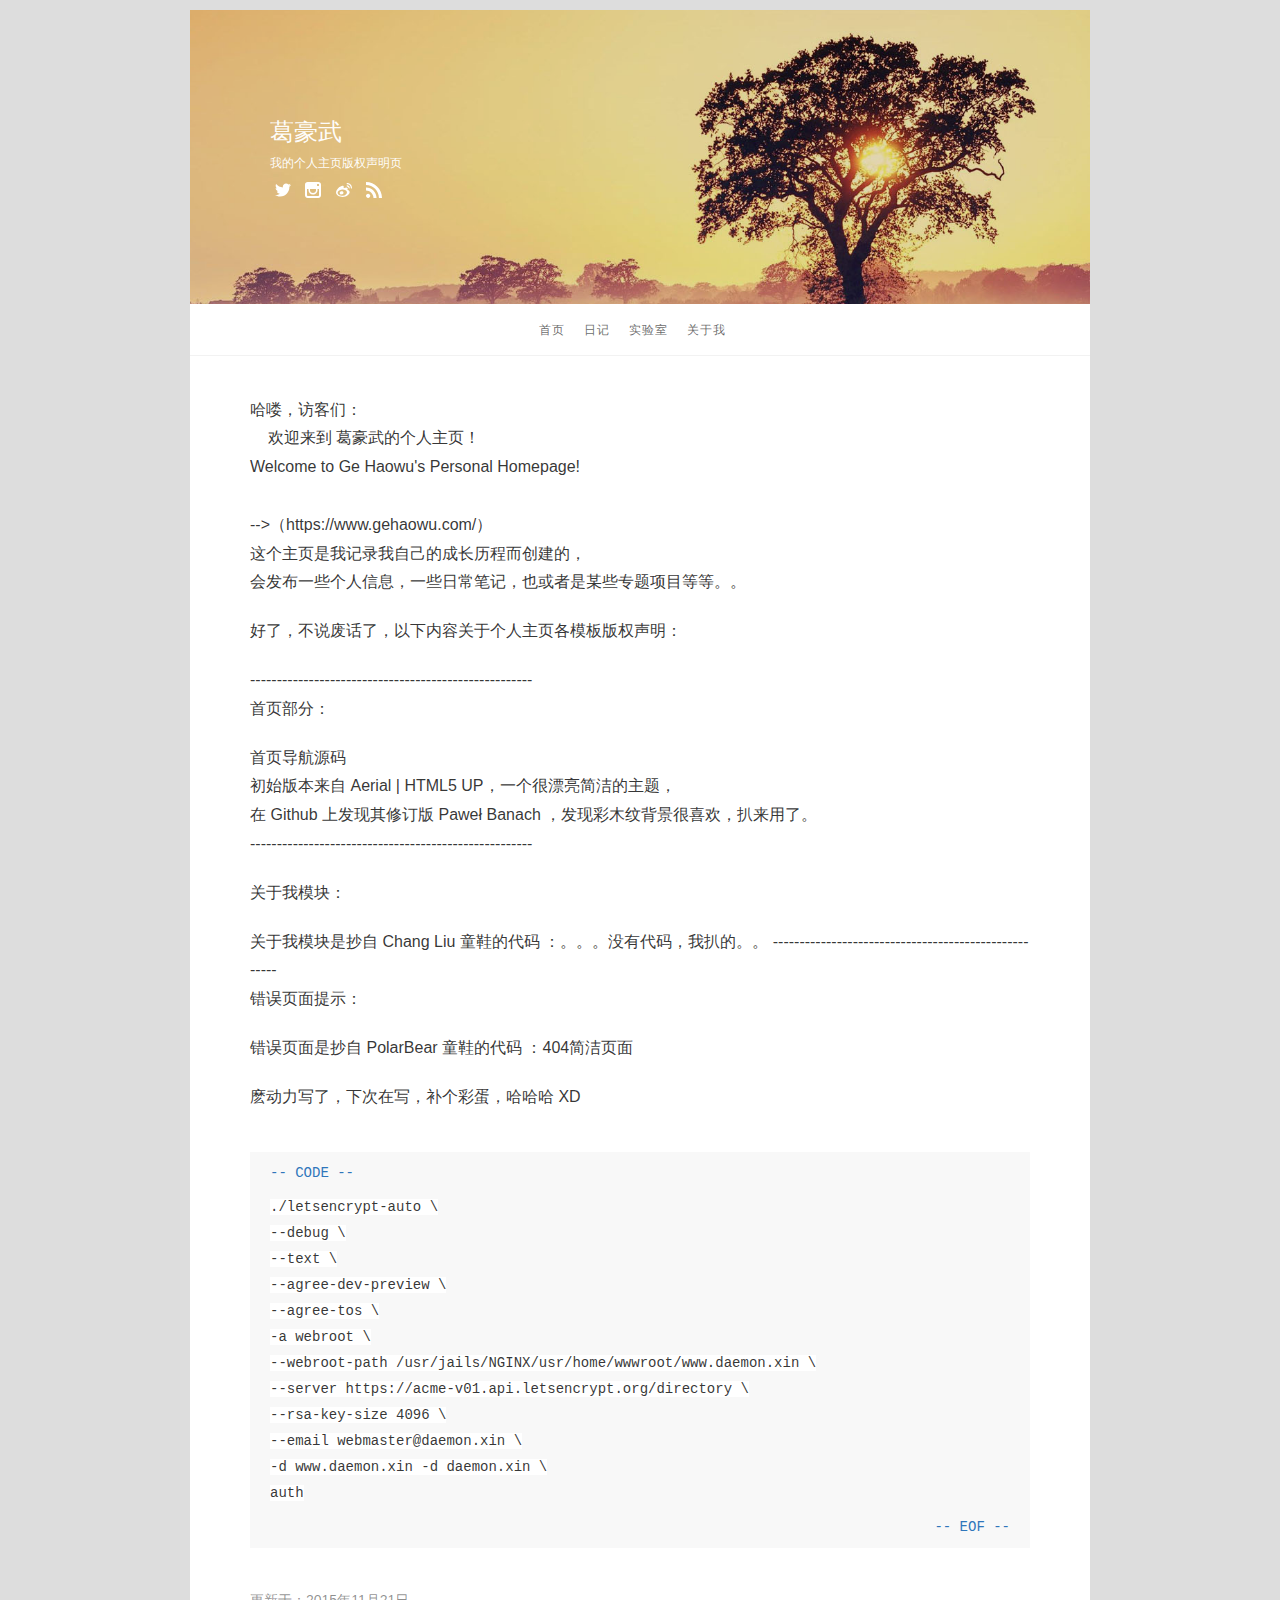
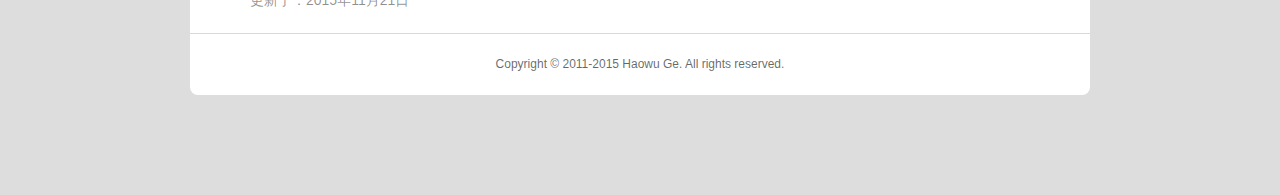
<file: copyright/index.html>
<!DOCTYPE html>
<html class="no-js"><head>
<meta http-equiv="content-type" content="text/html; charset=UTF-8">
    <meta charset="UTF-8">
    <meta http-equiv="X-UA-Compatible" content="IE=edge, chrome=1">
    <meta name="renderer" content="webkit">
    <meta name="viewport" content="width=device-width, initial-scale=1, maximum-scale=1">
    <title>个人主页版权声明 - Personal Homepage Copyright Statement</title>
    <link rel="stylesheet" href="main.css">
    <meta name="description" content="">
	<meta name="keywords" content="">
</head>
<body>
<div class="surface-content">
    <header class="site-header hasImage">
        <h1 class="site-title"><a title="" href="/">葛豪武</a></h1>
        <p class="site-description">我的个人主页版权声明页</p>
        <div class="social-links">
        <span class="social-link">
<a target="_blank" href="#">
    <svg class="icon" viewBox="0 0 16 16" width="16" height="16">
        <use xlink:href="svgdefs.svg#icon-twitter">
    </use></svg>
</a>
</span>
<span class="social-link">
<a target="_blank" href="#">
    <svg class="icon" viewBox="0 0 16 16" width="16" height="16">
        <use xlink:href="svgdefs.svg#icon-instagram">
    </use></svg>
</a>
</span>
<span class="social-link">
<a target="_blank" href="#">
    <svg class="icon" viewBox="0 0 16 16" width="16" height="16">
        <use xlink:href="svgdefs.svg#icon-sina-weibo">
    </use></svg>
</a>
</span>
<span class="social-link">
<a target="_blank" href="#">
    <svg class="icon icon-feed2" viewBox="0 0 16 16" width="16" height="16">
        <use xlink:href="svgdefs.svg#icon-feed2">
    </use></svg>
</a>
</span>
</div>
    </header>
    <nav id="nav-menu" class="topNav u-textAlignCenter" role="navigation">
        <ul class="topNav-items">
            <li class="menu-item"><a href="/">首页</a></li>
            <li class="menu-item"><a href="/notes/">日记</a></li>
            <li class="menu-item"><a href="/labs/">实验室</a></li>
            <li class="menu-item"><a href="/aboutme/">关于我</a></li>
		</ul>
	</nav>
<main class="main-content">
    <section class="section-body">
        <header class="section-header u-textAlignCenter">
            <!--<h2 class="grap--h2 textShadow">葛豪武的个人主页版权申明</h2>-->
        </header>
        <div class="grap" itemprop="articleBody">
            <p>哈喽，访客们：<br>
			&nbsp;&nbsp;&nbsp;&nbsp;欢迎来到 <a href="https://www.gehaowu.com/">葛豪武的个人主页</a>！<br>
			Welcome to Ge Haowu's Personal Homepage!<br>
			<br>
			-->（<a href="https://www.gehaowu.com/">https://www.gehaowu.com/</a>）<br>
			这个主页是我记录我自己的成长历程而创建的，<br>
			会发布一些个人信息，一些日常笔记，也或者是某些专题项目等等。。</p>
			<p>好了，不说废话了，以下内容关于个人主页各模板版权声明：</p>

			-----------------------------------------------------<br>
			<p><a href="https://www.gehaowu.com/">首页部分</a>：</p>
			
			<p><a href="https://github.com/gehaowu/www.gehaowu.com">首页导航源码</a><br>
			初始版本来自 <a href="http://html5up.net/aerial">Aerial | HTML5 UP</a>，一个很漂亮简洁的主题，<br>
			在 Github 上发现其修订版 <a href="https://pawlobanano.github.io">Paweł Banach</a> ，发现彩木纹背景很喜欢，扒来用了。<br>
			-----------------------------------------------------<br>
			<p><a href="https://www.gehaowu.com/aboutme/">关于我模块</a>：</p>
			关于我模块是抄自 <a href="http://3dsky.github.io">Chang Liu</a> 童鞋的代码 ：。。。没有代码，我扒的。。
			-----------------------------------------------------<br>
			<p><a href="https://www.gehaowu.com/404.html">错误页面提示</a>：</p>
			错误页面是抄自 <a href="https://github.com/tiger02">PolarBear </a> 童鞋的代码 ：<a href="http://runjs.cn/detail/qerb9oui">404简洁页面</a></p>
			
<p>麽动力写了，下次在写，补个彩蛋，哈哈哈 XD</p>
<pre><code>./letsencrypt-auto \
--debug \
--text \
--agree-dev-preview \
--agree-tos \
-a webroot \
--webroot-path /usr/jails/NGINX/usr/home/wwwroot/www.daemon.xin \
--server https://acme-v01.api.letsencrypt.org/directory \
--rsa-key-size 4096 \
--email webmaster@daemon.xin \
-d www.daemon.xin -d daemon.xin \
auth
</code></pre>
</div>
</section>
<div class="block-postMetaWrap">更新于：<time>2015年11月21日</time></div>
</main>
<footer class="site-footer u-textAlignCenter"> <a>Copyright © 2011-2015 Haowu Ge. All rights reserved.</a></footer>
</div>
</body></html>
</file>
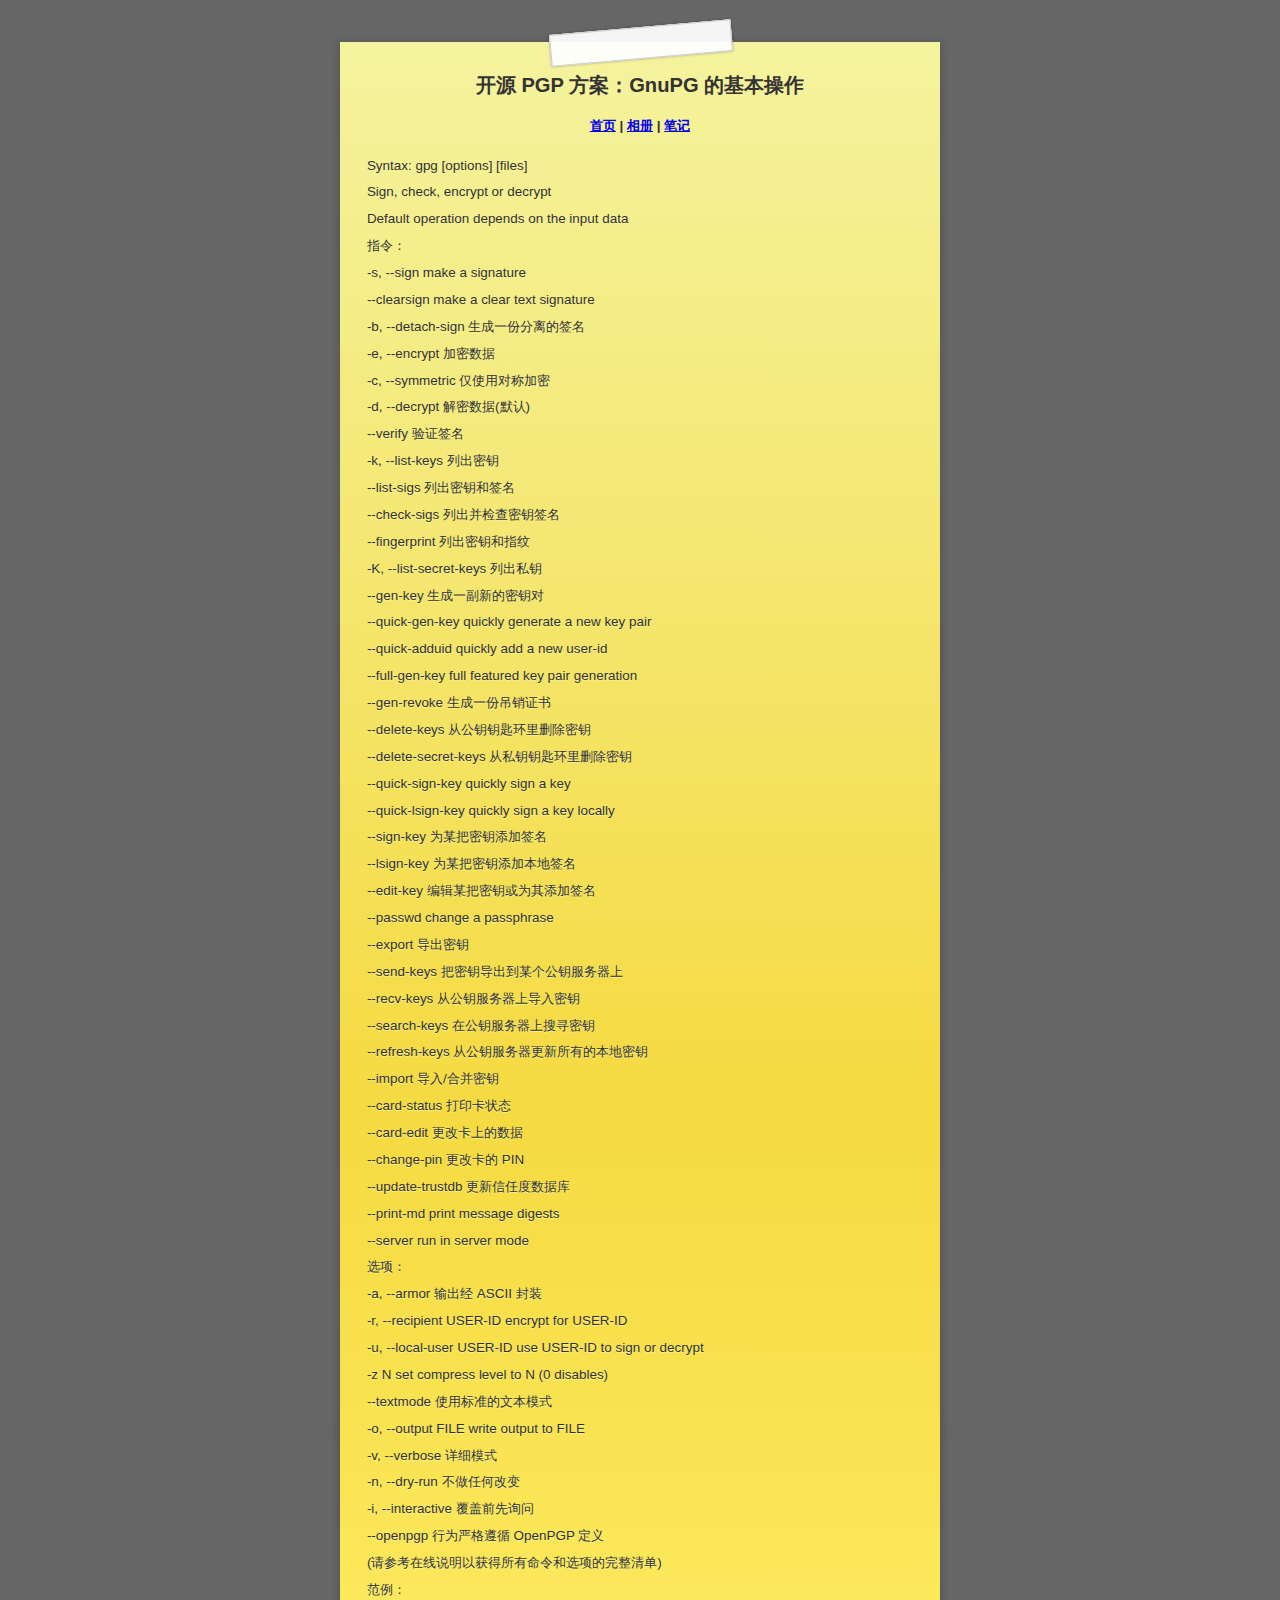
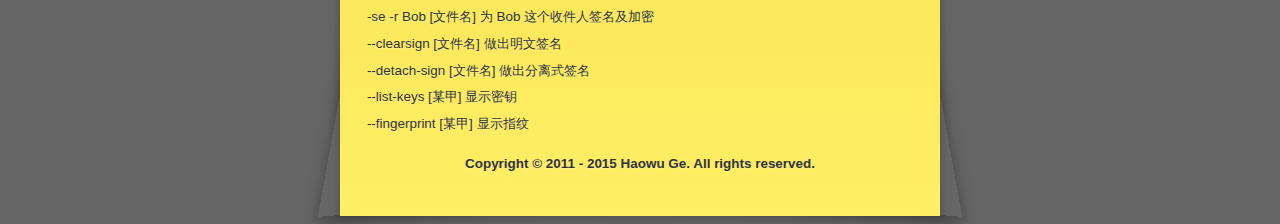
<file: pgp/index.html>
<!DOCTYPE HTML>
<html lang="zh-Hans">
<!--
	***       *    *     *    *     *    *    ******* *     * *     *     *****  *******
	 *       * *   **   **    *     *   * *   *     * *  *  * *     *    *     * *
	 *      *   *  * * * *    *     *  *   *  *     * *  *  * *     *    *       *
	 *     *     * *  *  *    ******* *     * *     * *  *  * *     *    *  **** *****
	 *     ******* *     *    *     * ******* *     * *  *  * *     *    *     * *       ***
	 *     *     * *     *    *     * *     * *     * *  *  * *     *    *     * *       ***
	***    *     * *     *    *     * *     * *******  ** **   *****      *****  ******* ***
-->
<head>
<meta http-equiv="Content-Type" content="text/html; charset=UTF-8" />
<title>开源 PGP 方案：GnuPG 的基本操作</title>
<style>
body{padding-top:2.5em;background-color:#666;color:#333;font-size:84%;font-family:Microsoft JhengHei,Helvetica,Tahoma,Arial,STXihei,"华文细黑",Microsoft YaHei,SimSun,Heiti,sans-serif}.title{text-align:center}.title:after{width:180px;height:30px;content:" ";margin-left:-90px;border:1px solid hsla(0,0%,78%,.8);background:hsla(0,0%,100%,.6);box-shadow:0 0 3px rgba(0,0,0,.1);-webkit-transform:rotate(-5deg);transform:rotate(-5deg);position:absolute;left:50%;top:-15px}.page{width:600px;margin:0 auto;padding:1em 0 2em;background-color:#f4f39e;background:-moz-linear-gradient(top,#f4f39e,#f5da41 60%,#fe6);background:-webkit-gradient(linear,0% 0%,0% 100%,from(#f4f39e),to(#fe6),color-stop(.6, #f5da41));box-shadow:0 2px 10px 1px rgba(0,0,0,.2);text-shadow:0 1px 0 #f6ef97;position:relative}.page:before{-webkit-transform:skew(-15deg) rotate(-5deg);transform:skew(-15deg) rotate(-5deg);left:15px}.page:after{-webkit-transform:skew(15deg) rotate(5deg);transform:skew(15deg) rotate(5deg);right:15px}.page:after,.page:before{width:90%;height:20%;content:' ';box-shadow:0 8px 1pc rgba(0,0,0,.3);position:absolute;bottom:22px;z-index:-1}.page p,.page title{line-height:2em;padding:0 2em}.cursor{-webkit-animation:blink .75s linear infinite;animation:blink .75s linear infinite}@-webkit-keyframes blink{0%,50%{opacity:1}50.01%,to{opacity:0}}@keyframes blink{0%,50%{opacity:1}50.01%,to{opacity:0}}</style>
</head>
<body>
<div class="page">
<h2 class="title">开源 PGP 方案：GnuPG 的基本操作</h2>
<h4 class="title"><a href="../">首页</a> | <a href="../albums/">相册</a> | <a href="../notes/">笔记</a></h4>
<p>
Syntax: gpg [options] [files]<br>
Sign, check, encrypt or decrypt<br>
Default operation depends on the input data<br>
指令：<br>
 -s, --sign                 make a signature<br>
     --clearsign            make a clear text signature<br>
 -b, --detach-sign          生成一份分离的签名<br>
 -e, --encrypt              加密数据<br>
 -c, --symmetric            仅使用对称加密<br>
 -d, --decrypt              解密数据(默认)<br>
     --verify               验证签名<br>
 -k, --list-keys            列出密钥<br>
     --list-sigs            列出密钥和签名<br>
     --check-sigs           列出并检查密钥签名<br>
     --fingerprint          列出密钥和指纹<br>
 -K, --list-secret-keys     列出私钥<br>
     --gen-key              生成一副新的密钥对<br>
     --quick-gen-key        quickly generate a new key pair<br>
     --quick-adduid         quickly add a new user-id<br>
     --full-gen-key         full featured key pair generation<br>
     --gen-revoke           生成一份吊销证书<br>
     --delete-keys          从公钥钥匙环里删除密钥<br>
     --delete-secret-keys   从私钥钥匙环里删除密钥<br>
     --quick-sign-key       quickly sign a key<br>
     --quick-lsign-key      quickly sign a key locally<br>
     --sign-key             为某把密钥添加签名<br>
     --lsign-key            为某把密钥添加本地签名<br>
     --edit-key             编辑某把密钥或为其添加签名<br>
     --passwd               change a passphrase<br>
     --export               导出密钥<br>
     --send-keys            把密钥导出到某个公钥服务器上<br>
     --recv-keys            从公钥服务器上导入密钥<br>
     --search-keys          在公钥服务器上搜寻密钥<br>
     --refresh-keys         从公钥服务器更新所有的本地密钥<br>
     --import               导入/合并密钥<br>
     --card-status          打印卡状态<br>
     --card-edit            更改卡上的数据<br>
     --change-pin           更改卡的 PIN<br>
     --update-trustdb       更新信任度数据库<br>
     --print-md             print message digests<br>
     --server               run in server mode<br>
选项：<br>
 -a, --armor                输出经 ASCII 封装<br>
 -r, --recipient USER-ID    encrypt for USER-ID<br>
 -u, --local-user USER-ID   use USER-ID to sign or decrypt<br>
 -z N                       set compress level to N (0 disables)<br>
     --textmode             使用标准的文本模式<br>
 -o, --output FILE          write output to FILE<br>
 -v, --verbose              详细模式<br>
 -n, --dry-run              不做任何改变<br>
 -i, --interactive          覆盖前先询问<br>
     --openpgp              行为严格遵循 OpenPGP 定义<br>
(请参考在线说明以获得所有命令和选项的完整清单)<br>
范例：<br>
 -se -r Bob [文件名]          为 Bob 这个收件人签名及加密<br>
 --clearsign [文件名]         做出明文签名<br>
 --detach-sign [文件名]       做出分离式签名<br>
 --list-keys [某甲]           显示密钥<br>
 --fingerprint [某甲]         显示指纹</p>
<h4 class="title"><span class="copyright">Copyright &copy; 2011 - 2015 Haowu Ge. All rights reserved.</span></h4>
</div>
</body>
</html>
</file>
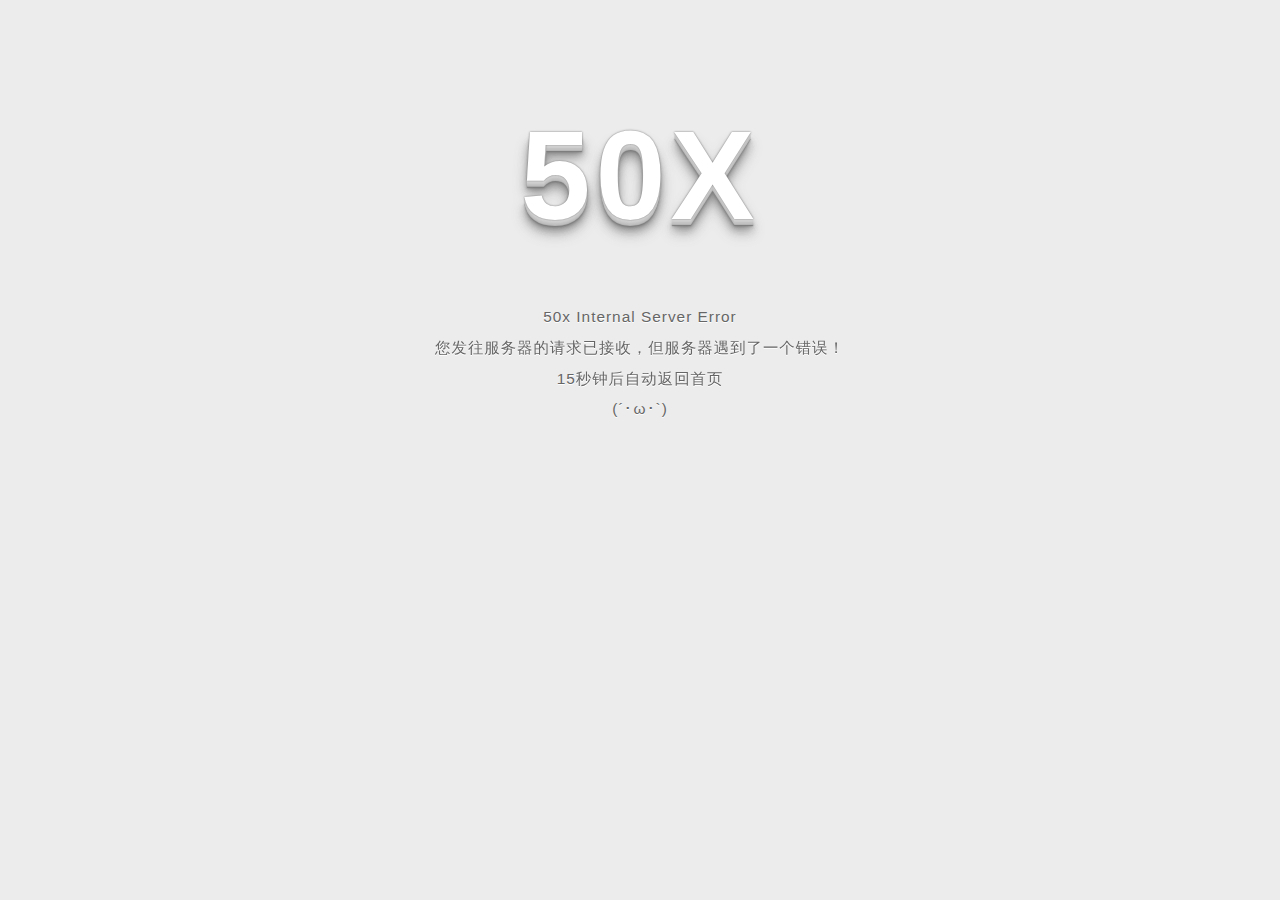
<file: 50x.html>
<!DOCTYPE HTML>
<html lang="zh-Hans">
<head>
<meta http-equiv="refresh" content="17; url=https://www.gehaowu.com/">
<meta name="viewport" content="initial-scale=1,user-scalable=no,maximum-scale=1,width=device-width">
<meta http-equiv="content-type" content="text/html; charset=utf-8">
<title>50x 服务器错误</title>
<style type="text/css">
body {
	background-color: #ececec;
	color: #3c3c3c;
	font-size: 14px;
	font-family: "Helvetica Neue", Helvetica, "Nimbus Sans L", "Liberation Sans", "PingFang SC", "Hiragino Sans GB", "Source Han Sans CN", "Source Han Sans SC", "Microsoft YaHei", "Wenquanyi Micro Hei", "WenQuanYi Zen Hei", "ST Heiti", SimHei, "WenQuanYi Zen Hei Sharp", Arial, sans-serif;
}
.page p:first-child {
	color: #fff;
	text-align: center;
	letter-spacing: 5px;
	font-weight: 700;
	font-size: 9em;
	line-height: 75pt
}
.page p:first-child span {
	text-shadow: 0 0 2px #686868,0 1px 1px #ddd,0 2px 1px #d6d6d6,0 3px 1px #ccc,0 4px 1px #c5c5c5,0 5px 1px #c1c1c1,0 6px 1px #bbb,0 7px 1px #777,0 8px 3px hsla(0,0%,39%,.4),0 9px 5px hsla(0,0%,39%,.1),0 10px 7px hsla(0,0%,39%,.15),0 11px 9px hsla(0,0%,39%,.2),0 9pt 11px hsla(0,0%,39%,.25),0 13px 15px hsla(0,0%,39%,.3);
	cursor: pointer
}
.page p:first-child span,.page p:first-child span:hover {
	-webkit-transition: all .1s linear;
	transition: all .1s linear
}
.page p:first-child span:hover {
	text-shadow: 0 0 2px #686868,0 1px 1px #fff,0 2px 1px #fff,0 3px 1px #fff,0 4px 1px #fff,0 5px 1px #fff,0 6px 1px #fff,0 7px 1px #777,0 8px 3px #fff,0 9px 5px #fff,0 10px 7px #fff,0 11px 9px #fff,0 9pt 11px #fff,0 13px 15px #fff
}
.page p:not(:first-child) {
	margin-top: -50px;
	color: #666;
	text-align: center;
	text-shadow: 0 1px 0 #fff;
	letter-spacing: 1px;
	font-size: 1.1em;
	line-height: 2em
}
</style>
<script type="text/javascript">
function countDown(secs, surl) {
	var jumpTo = document.getElementById('jumpTo');
	jumpTo.innerHTML = secs;
	if (--secs > 0) {
		setTimeout("countDown(" + secs + ",'" + surl + "')", 1000);
	} else {
		location.href = surl;
	}
}
</script>
</head>
<body>
<div class="page">
	<p><span>5</span><span>0</span><span>X</span></p>
	<p>50x Internal Server Error<br>您发往服务器的请求已接收，但服务器遇到了一个错误！<br><span id="jumpTo">15</span>秒钟后自动返回首页<br>(´･ω･`)</p>
</div>
<script type="text/javascript">countDown(15,'https://www.gehaowu.com/');</script>
</body>
</html>
</file>
<file: copyright/main.css>
html,body,div,span,applet,object,iframe,h1,h2,h3,h4,h5,h6,p,blockquote,pre,a,abbr,acronym,address,big,cite,code,del,dfn,em,font,ins,kbd,q,s,samp,small,strike,strong,sub,sup,tt,var,dl,dt,dd,ol,ul,li,fieldset,form,label,legend,table,caption,tbody,tfoot,thead,tr,th,
td {
  border: 0;
  font-family: inherit;
  font-size: 100%;
  font-style: inherit;
  font-weight: inherit;
  margin: 0;
  outline: 0;
  padding: 0;
  vertical-align: baseline;
}
html {
  box-sizing: border-box;
  font-size: 100%;
  overflow-y: scroll;
  -webkit-text-size-adjust: 100%;
  -ms-text-size-adjust: 100%;
}
input,
textarea,
button {
  -webkit-appearance: none;
  outline: none;
  -webkit-tap-highlight-color: rgba(0, 0, 0, 0);
  font-family: "Hiragino Sans GB", "Microsoft YaHei", STHeiti, "WenQuanYi Micro Hei", Helvetica, Arial, sans-serif;
}
input:focus,
textarea:focus,
button:focus {
  outline: none;
}
body {
  line-height: 1.8;
  color: rgba(0, 0, 0, 0.8);
  font-family: "Hiragino Sans GB", "Microsoft YaHei", STHeiti, "WenQuanYi Micro Hei", Helvetica, Arial, sans-serif;
  text-rendering: optimizeLegibility;
  -webkit-font-smoothing: antialiased;
  -moz-osx-font-smoothing: grayscale;
  -moz-font-feature-settings: "liga" on;
  background-color: #dddddd;
}
article,
aside,
details,
figcaption,
figure,
footer,
header,
main,
nav,
section {
  display: block;
}
ol,
ul {
  list-style: none;
}
table {
  border-collapse: collapse;
  border-spacing: 0;
}
caption,
th,
td {
  font-weight: normal;
  text-align: left;
}
blockquote:before,
blockquote:after,
q:before,
q:after {
  content: "";
}
blockquote,
q {
  -webkit-hyphens: none;
  -moz-hyphens: none;
  -ms-hyphens: none;
  hyphens: none;
  quotes: none;
}
blockquote {
  border-left: 3px solid rgba(0, 0, 0, 0.8);
  font-weight: 400;
  letter-spacing: 0.01rem;
  margin: 30px 0;
  padding-left: 20px;
}
a:hover,
a:active {
  outline: 0;
}
pre {
  padding: 0 20px;
  white-space: pre-wrap;
  word-wrap: break-word;
  font: 14px/22px 'courier new';
  position: relative;
  margin: 40px 0;
  background-color: #f8f8f8;
}
pre:before,
pre:after {
  display: block;
  padding-top: 10px;
  padding-bottom: 10px;
  color: #2f76bb;
}
pre:before {
  content: "-- CODE --";
}
pre:after {
  content: "-- EOF --";
  text-align: right;
}
code {
  padding: 2px;
  background-color: #eee;
  white-space: pre-wrap;
  word-wrap: break-word;
  word-break: break-word;
  letter-spacing: 0;
  font: 14px/26px 'courier new';
  border-radius: 3px;
}
pre code {
  padding: 0;
  background-color: #fff;
  border-radius: 0;
}
img {
  max-width: 100%;
  height: auto;
}
.screen-reader-text {
  position: absolute;
  left: -9999px;
  top: -9999px;
}
button::-moz-focus-inner {
  border: 0;
  padding: 0;
}
a {
  color: inherit;
  /* color: #069; */
  text-decoration: none;
}
a:hover {color: #069;} 
input[disabled] {
  cursor: default;
  color: rgba(0, 0, 0, 0.8);
  background-color: rgba(0, 0, 0, 0.05);
}
.u-textAlignCenter {
  text-align: center;
}
.textShadow {
text-shadow: 1px 1px 2px #666;
}
.surface-content {
  margin-left: auto;
  margin-right: auto;
  max-width: 900px;
  margin-top: 10px;
  margin-bottom: 100px;
  background-color: #fff;
  border-radius: 8px;
}
@media (max-width: 600px) {
  .surface-content {
    margin: 0;
  }
}
.site-header {
  background-position: center center;
  background-size: cover;
  background-origin: border-box;
  background-color: #f0f0f0;
  position: relative;
  background-image: url(banner.jpg);
  background-image: url(53.jpg);
  box-sizing: border-box;
  color: rgba(0, 0, 0, 0.8);
  padding: 100px 80px;
  /* border-radius: 8px 8px 0px 0px; */
}
.site-header .avatar {
  border-radius: 100%;
  border: 3px #fff solid;
  box-shadow: 0 0 0 1px rgba(255, 255, 255, 0.8);
}
.site-header:before {
  content: "";
  background-color: rgba(0, 0, 0, 0.1);
  position: absolute;
  top: 0;
  bottom: 0;
  left: 0;
  right: 0;
}
@media (max-width: 600px) {
  .site-header {
    padding: 40px 20px;
  }
}
.site-header.hasImage {
  color: rgba(255, 255, 255, 0.97);
}
.site-title {
  font-size: 24px;
  position: relative;
}
.site-title a {
    color: inherit;
}
.site-description {
  font-size: 12px;
  position: relative;
}
.layoutSingleColumn {
  max-width: 780px;
  margin-left: auto;
  margin-right: auto;
}
.main-content {
  padding-left: 60px;
  padding-right: 60px;
}
@media (max-width: 600px) {
  .main-content {
    padding-left: 15px;
    padding-right: 15px;
  }
}
.topNav-items {
  border-bottom: 1px solid rgba(0, 0, 0, 0.05);
  line-height: 50px;
  font-size: 14px;
}
.menu-item {
  display: inline-block;
  margin-right: 15px;
  color: rgba(0, 0, 0, 0.6);
  font-size: 12px;
  text-transform: uppercase;
  letter-spacing: 1px;
}
.menu-item.current-menu-item {
  color: rgba(0, 0, 0, 0.8);
  font-weight: 700;
}
.block-image {
  background-position: center center;
  background-size: cover;
  background-origin: border-box;
  background-color: #f0f0f0;
  border: 1px solid rgba(0, 0, 0, 0.05);
  display: block;
}
.button {
  display: inline-block;
  cursor: pointer;
  white-space: nowrap;
  vertical-align: bottom;
  background: rgba(0, 0, 0, 0);
  text-decoration: none;
  border-radius: 999em;
  box-sizing: border-box;
  border: 1px solid rgba(0, 0, 0, 0.3);
  user-select: none;
  font-size: 14px;
  color: rgba(0, 0, 0, 0.3);
  height: 37px;
  padding: 0 16px;
}
.button--primary {
  color: #3b5998;
  border-color: #3b5998;
}
.block--list {
  border-bottom: 2px rgba(0, 0, 0, 0.05) solid;
  padding: 40px 0;
  position: relative;
}
.block--list .block-title {
  font-size: 24px;
  text-align: center;
}
.block--list:last-child {
  border-bottom: 0;
}
.block-postMetaWrap {
  color: rgba(0, 0, 0, 0.44);
  font-size: 14px;
  margin-bottom: 20px;
}
.section-header {
  padding-top: 20px;
  padding-bottom: 20px;
}
.grap p,
.grap ol,
.grap ul {
  margin-bottom: 20px;
}
.grap li {
  margin-left: 30px;
  margin-bottom: 12px;
  padding-top: 2px;
}
.grap li:before {
  content: "•";
  box-sizing: border-box;
  font-size: 14px;
  margin-left: -58px;
  padding-right: 15px;
  display: inline-block;
  text-align: right;
  width: 58px;
}
.grap h3 {
  color: rgba(0, 0, 0, 0.44);
  font-size: 20px;
  margin-top: 30px;
  margin-bottom: 10px;
}
.grap strong {
  font-weight: 700;
}
.grap p.with-img {
  margin-left: -60px;
  margin-right: -60px;
}
.wp-caption {
  margin-left: -60px;
  margin-right: -60px;
  width: auto!important;
}
.wp-caption .wp-caption-text {
  text-align: center;
  font-size: 14px;
}
@media (max-width: 600px) {
  .grap p.with-img,
  .grap .wp-caption {
    margin-left: -15px;
    margin-right: -15px;
  }
}
.posts-nav {
  margin: 20px 0;
}
.grap--h2 {
  font-size: 24px;
}
.postFooterinfo {
  border-top: 1px solid rgba(0, 0, 0, 0.05);
  padding-top: 20px;
  padding-bottom: 20px;
}
.postFooterinfo .author-name {
  font-size: 18px;
  font-weight: 700;
  margin-bottom: 5px;
  line-height: 1.3;
}
.postFooterinfo .author-description {
  color: rgba(0, 0, 0, 0.6);
  font-size: 14px;
}
.postFooterinfo img {
  border-radius: 100%;
  padding: 4px;
  border: 1px rgba(0, 0, 0, 0.05) solid;
}
.post-tags {
  margin: 20px 0;
}
.post-tags a {
  background-color: rgba(255, 255, 255, 0.97);
  border: 1px solid #f0f0f0;
  border-radius: 2px;
  color: rgba(0, 0, 0, 0.44);
  display: inline-block;
  font-size: 12px;
  margin-bottom: 8px;
  margin-right: 8px;
  padding: 2px 9px;
}
.postFooterAction {
  padding: 20px 0;
}
.postFooterAction .postlike-count {
  font-size: 12px;
  color: rgba(0, 0, 0, 0.44);
}
.site-footer {
  padding-top: 20px;
  padding-bottom: 20px;
  color: rgba(0, 0, 0, 0.6);
  font-size: 12px;
  border-top: 1px solid rgba(0, 0, 0, 0.15);
}
.block-footer {
  color: rgba(0, 0, 0, 0.44);
  font-size: 12px;
  border-left: 2px solid rgba(0, 0, 0, 0.05);
  padding-left: 10px;
}
.inputTextarea {
  resize: none;
  border: 1px #eee solid;
  width: 100%;
  padding: 10px;
}
.comment-list .comment-body {
  border-top: 1px solid rgba(0, 0, 0, 0.05);
  padding-top: 25px;
  position: relative;
}
.comment-list .comment-body .comment-author {
  font-size: 14px;
}
.comment-list .comment-body .comment-author .fn {
  font-weight: 700;
}
.comment-list .comment-body .comment-author .avatar {
  float: left;
  border-radius: 100%;
  margin-right: 8px;
  margin-top: 8px;
}
.comment-list .comment-children {
  margin-left: 50px;
}
.comment-list .depth-2 .children {
  margin-left: 0;
}
.comment-list-wrap {
  border-bottom: 1px solid rgba(0, 0, 0, 0.05);
}
.comment-meta {
  overflow: hidden;
  font-size: 12px;
  color: rgba(0, 0, 0, 0.44);
}
.comment-meta .says {
  display: none;
}
.comment-content {
  margin-top: 10px;
  margin-bottom: 25px;
}
.comment-reply {
  position: absolute;
  top: 20px;
  right: 0;
}
.comment-reply a {
  background-color: #3b5998;
  color: #fff;
  font-size: 12px;
  padding: 3px 8px;
  border-radius: 2px;
}
.respond {
  margin-top: 30px;
}
.required {
  color: #cc0000;
}
.comment-form {
  padding: 20px 0;
}
.comment-form label {
  display: block;
  margin-bottom: 3px;
  cursor: pointer;
}
.comment-form p {
  margin-bottom: 15px;
}
.comment-form .comment-form-email input,
.comment-form .comment-form-author input,
.comment-form .comment-form-url input {
  border: 1px rgba(0, 0, 0, 0.05) solid;
  height: 30px;
  padding: 0 10px;
  width: 280px;
  font-size: 14px;
  border-radius: 3px;
  color: rgba(0, 0, 0, 0.6);
}
.comment-form .comment-form-comment textarea {
  resize: none;
  width: 100%;
  border: 1px rgba(0, 0, 0, 0.05) solid;
  box-sizing: border-box;
  padding: 10px;
  border-radius: 3px;
}
.form-submit .submit {
  border: 2px solid #3b5998;
  color: #3b5998;
  background-color: #fff;
  display: inline-block;
  padding: 3px 15px;
  border-radius: 3px;
  font-size: 14px;
  cursor: pointer;
}
.comments-title {
  font-weight: 700;
  padding: 5px 0;
}
.comment-reply-title {
  font-size: 18px;
  color: rgba(0, 0, 0, 0.44);
}
.comment-awaiting-moderation {
  background-color: #fcf8e3;
  color: #c09853;
  font-size: 12px;
  padding: 2px 6px;
}
.page-navigator {
  text-align: center;
  padding: 20px 0;
}
.page-navigator li {
  border: 1px rgba(0, 0, 0, 0.15) solid;
  display: inline-block;
  padding: 1px 10px;
  margin: 5px;
  border-radius: 3px;
  color: rgba(0, 0, 0, 0.44);
}
.page-navigator li.current,
.page-navigator li:hover {
  background-color: #3b5998;
  color: #fff;
}
.page-navigator li a {
  display: block;
  color: inherit;
}
.page404 {
  padding: 200px 0;
  font-size: 36px;
  text-align: center;
}
.icon {
  fill: #fff;
  vertical-align: middle;
}
.social-links .icon:hover {
  fill: #3b5998;
}
.author-meta .icon {
  fill: rgba(0, 0, 0, 0.44);
  transform: translate3d(0, -2px, 0);
  margin-right: 3px;
}
.icon-heart {
  fill: #3b5998;
}
.author-meta {
  font-size: 14px;
  font-style: italic;
  color: rgba(0, 0, 0, 0.44);
  margin-top: 5px;
}
.author-meta-item {
  margin: 5px;
}
.social-links {
  position: relative;
}
.social-link {
  margin: 0 5px;
}

p.more {
    text-align: center;
    padding-top: 25px;
}
p.more a {
    border: 1px solid rgb(204, 204, 204);
    border-radius: 5px;
    padding: 5px 10px;
}

p.more a:hover {
    background-color: #3B5998;
    color: #FFF;
    
}
</file>
